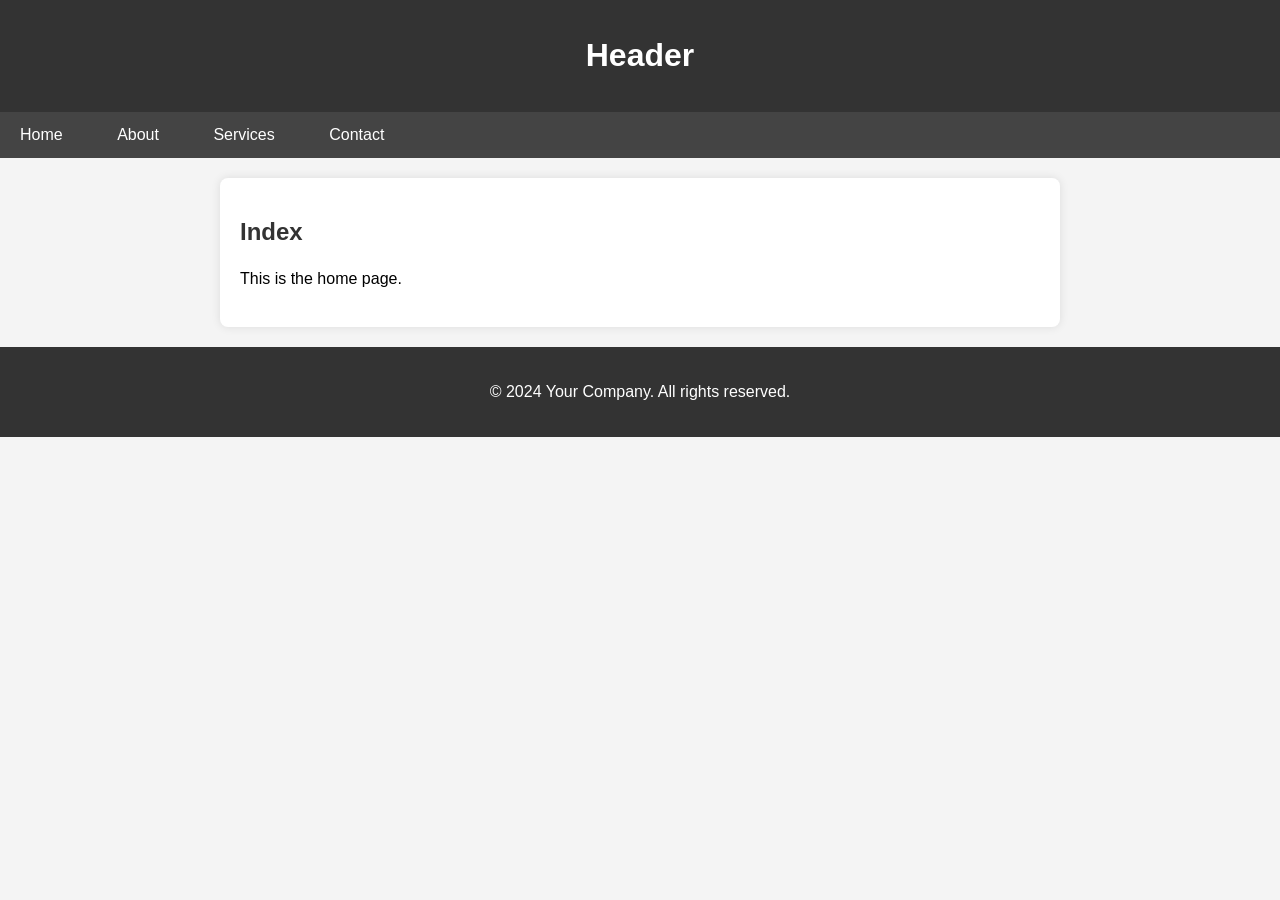
<file: minimal-static-server/resources/index.html>
<!DOCTYPE html>
<html lang="en">

<head>
    <meta charset="UTF-8">
    <meta name="viewport" content="width=device-width, initial-scale=1.0">
    <title>HTML5 PAGE</title>
    <link rel="stylesheet" href="syles.css">
</head>

<body>
    <header>
        <div>
            <h1>Header</h1>
        </div>
    </header>
    <nav>
        <div>
            <ul>
                <li><a href="index.html">Home</a></li>
                <li><a href="#" onclick="loadHTML('main-content', 'about.html');">About</a></li>
                <li><a href="#">Services</a></li>
                <li><a href="#">Contact</a></li>
            </ul>
        </div>
    </nav>

    <main id="main-content">
        <div class="content">
            <h2>Index</h2>
            <p>This is the home page.</p>
        </div>
    </main>

    <footer>
        <div>
            <p>&copy; 2024 Your Company. All rights reserved.</p>
        </div>
    </footer>

    <script>
        async function loadHTML(elementId, url) {
            const response = await fetch(url);
            const text = await response.text();
            document.getElementById(elementId).innerHTML = text;
        }
    </script>
</body>

</html>
</file>
<file: minimal-static-server/resources/syles.css>
body {
    font-family: Arial, sans-serif;
    margin: 0;
    padding: 0;
    background-color: #f4f4f4;
}

header,
footer {
    background-color: #333;
    color: white;
    text-align: center;
    padding: 1em;
}

nav {
    margin: 0;
    padding: 0;
    background-color: #444;
    overflow: hidden;
}

nav ul {
    list-style: none;
    padding: 0;
    margin: 0;
}

nav ul li {
    display: inline;
    margin-right: 10px;
}

nav ul li a {
    text-decoration: none;
    color: white;
    padding: 14px 20px;
    display: inline-block;
}

nav ul li a:hover {
    background-color: #555;
}

main {
    padding: 20px;
}

.content {
    max-width: 800px;
    margin: auto;
    background: white;
    padding: 20px;
    border-radius: 8px;
    box-shadow: 0 0 10px rgba(0, 0, 0, 0.1);
}

h2 {
    color: #333;
}

p {
    line-height: 1.6;
}
</file>
